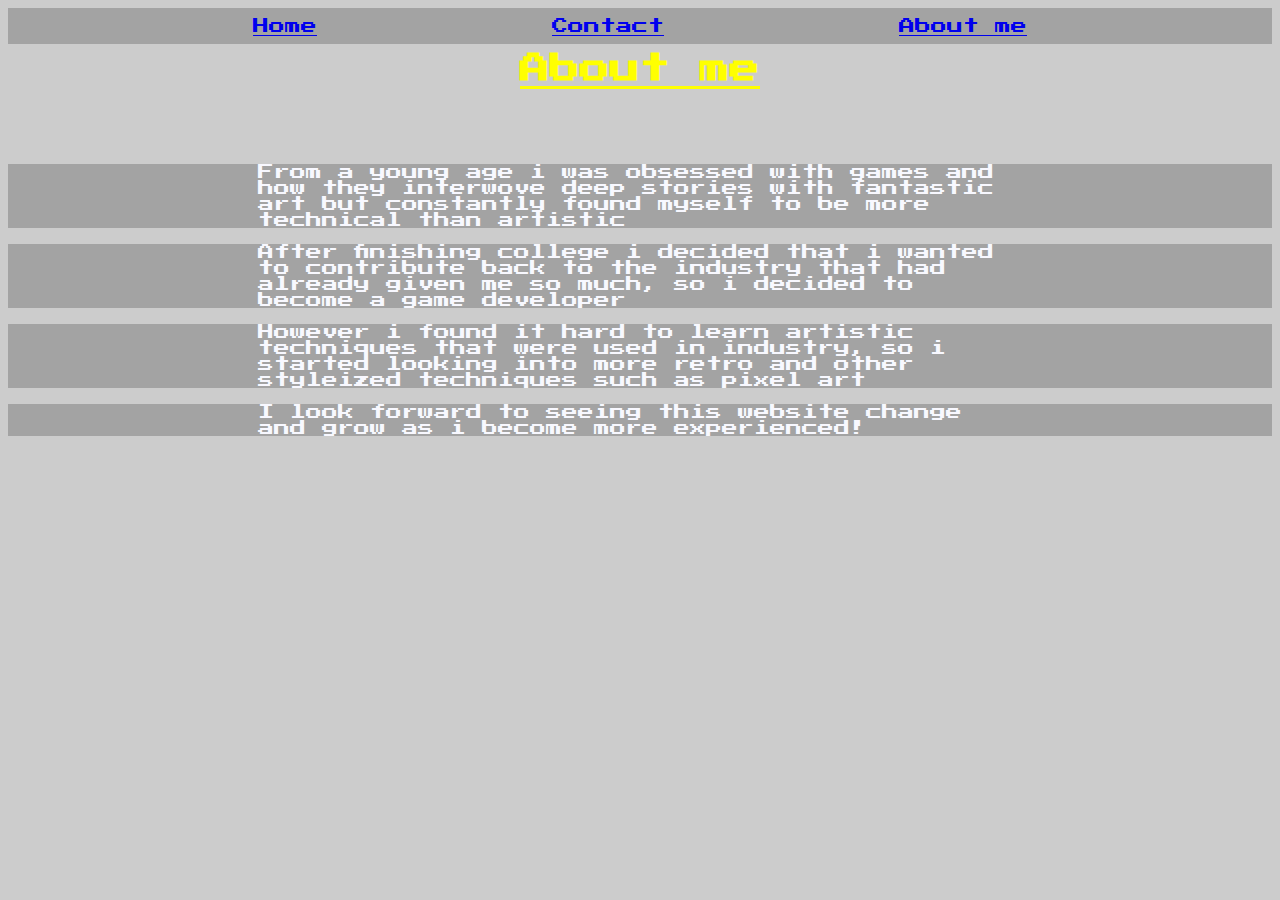
<file: aboutme.html>
<!DOCTYPE html>
<html lang="en">
<head>
    <style>
        @import url('https://fonts.googleapis.com/css2?family=Press+Start+2P&display=swap');
        </style>
    <meta charset="UTF-8">
    <meta http-equiv="X-UA-Compatible" content="IE=edge">
    <meta name="viewport" content="width=device-width, initial-scale=1.0">
    <link rel="stylesheet" href="style.css">
    <title>About me</title>
</head>
<body>
    <!-- what are you doing looking through my code! >:C -->
    <div id="nav"> 
        <a href="index.html">Home</a>
        <a href="contact.html">Contact</a>
        <a href="aboutme.html">About me</a>
    </div>
    <b id="title1">About me</b>
    <br><br><br>
    <p id="para1">From a young age i was obsessed with games and how they interwove deep stories with fantastic art but constantly found myself to be more technical than artistic</p>
    <p id="para1">After finishing college i decided that i wanted to contribute back to the industry that had already given me so much, so i decided to become a game developer</p>
    <p id="para1"> However i found it hard to learn artistic techniques that were used in industry, so i started looking into more retro and other styleized techniques such as pixel art </p>
    <p id ="para1">I look forward to seeing this website change and grow as i become more experienced!</p>
</body>
</html>
</file>
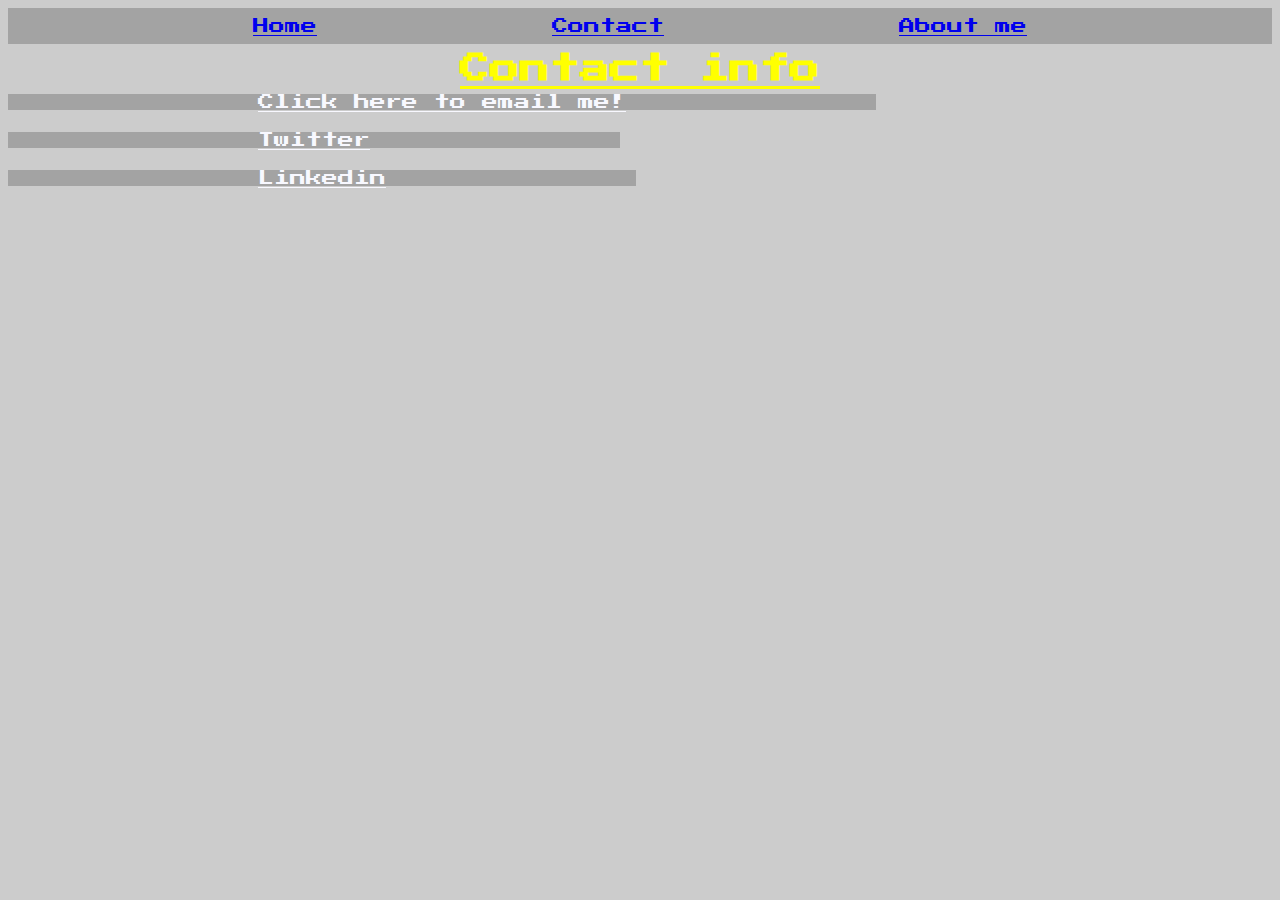
<file: contact.html>
<!DOCTYPE html>
<html lang="en">
<head>
    <style>
        @import url('https://fonts.googleapis.com/css2?family=Press+Start+2P&display=swap');
        </style>
    <meta charset="UTF-8">
    <meta http-equiv="X-UA-Compatible" content="IE=edge">
    <meta name="viewport" content="width=device-width, initial-scale=1.0">
    <link rel="stylesheet" href="style.css">
    <title>Contact info</title>
</head>
<body>
    <!-- what are you doing looking through my code! >:C -->
    <div id="nav"> 
        <a href="index.html">Home</a>
        <a href="contact.html">Contact</a>
        <a href="aboutme.html">About me</a>
    </div>
    <b id="title1">Contact info</b>
    <a id="para1" href="mailto:joshua-1999@hotmail.co.uk">Click here to email me!</a>
    <br><br>
    <a id="para1" href="https://twitter.com/Boydy111" target="_blank">Twitter</a>
    <br><br>
    <a id="para1" href="https://www.linkedin.com/in/joshua-boyd-ab0837244/" target="_blank">Linkedin</a>


</body>
</html>
</file>
<file: style.css>
#nav
{
    background: rgba(0,0,0,0.2);
    display: flex;
    justify-content: space-evenly;
    padding: 10px;
    font-family: 'Press Start 2P', cursive;
    text-decoration: dashed;
}

#nav :hover
{
color: ghostwhite;

}
#title1
{
justify-content: center;
display: flex;
font-size: 30px;
padding: 10px;
font-family: 'Press Start 2P', cursive;
text-decoration: underline;
color: yellow;
}
#img1
{
width: 25%;
height: 25%;
border-radius: 8px;
justify-content: right;
}
#para1
{
background-color: black;
justify-content: center;
font-family: 'Press Start 2P', cursive;
color: ghostwhite;
padding-left: 250px;
padding-right: 250px;
background: rgba(0,0,0,0.2);
}

body {
    background-image: url("https://wallpaperaccess.com/full/2122578.jpg");
    background-color: #cccccc;
    background-repeat: no-repeat;
    background-attachment: fixed;
   }
</file>
